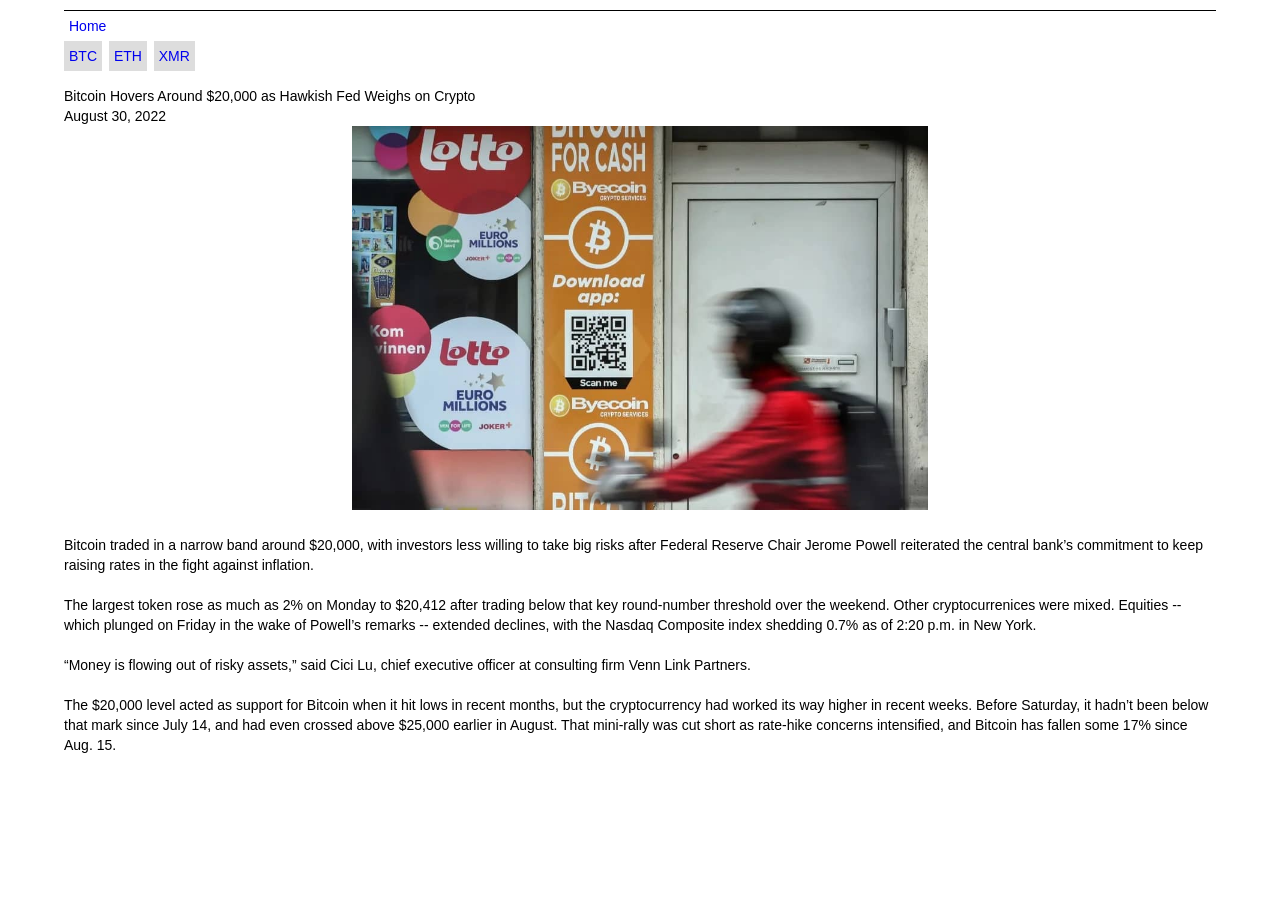
<file: ads/bitcoin -hovers-round.html>
<!DOCTYPE html>
<html>
<head>
<meta charset="UTF-8">
<meta name="viewport" content="width=device-width, initial-scale=1">
<link rel="stylesheet" href="style.css">
</head>
<body>
<div id="layout">
	<div id="header">
		<div id="logo"></div>
		<div id="menu">
			<div class="menu-item"><a href="/">Home</a></div>
		</div>
	</div>
	<div id="nav">
		<div class="category">
			<div class="item"><a href="#">BTC</a></div>
			<div class="item"><a href="#">ETH</a></div>
			<div class="item"><a href="#">XMR</a></div>
		</div>
	</div>
	<div id="content" class="clear">
		<h1>Bitcoin Hovers Around $20,000 as Hawkish Fed Weighs on Crypto</h1>
		<span>August 30, 2022</span>
		<p class="content-img"><img src="1-min.jpg"></p>
		<p>
		Bitcoin traded in a narrow band around $20,000, with investors less willing to take big risks after Federal Reserve Chair Jerome Powell reiterated the central bank’s commitment to keep raising rates in the fight against inflation.
		</p><p>The largest token rose as much as 2% on Monday to $20,412 after trading below that key round-number threshold over the weekend. Other cryptocurrenices were mixed. Equities -- which plunged on Friday in the wake of Powell’s remarks -- extended declines, with the Nasdaq Composite index shedding 0.7% as of 2:20 p.m. in New York.
		</p><p>“Money is flowing out of risky assets,” said Cici Lu, chief executive officer at consulting firm Venn Link Partners.
		</p><p>The $20,000 level acted as support for Bitcoin when it hit lows in recent months, but the cryptocurrency had worked its way higher in recent weeks. Before Saturday, it hadn’t been below that mark since July 14, and had even crossed above $25,000 earlier in August. That mini-rally was cut short as rate-hike concerns intensified, and Bitcoin has fallen some 17% since Aug. 15.
		</p>
	</div>
	<div id="footer">
	</div>
</div>
</body>
</html>
</file>
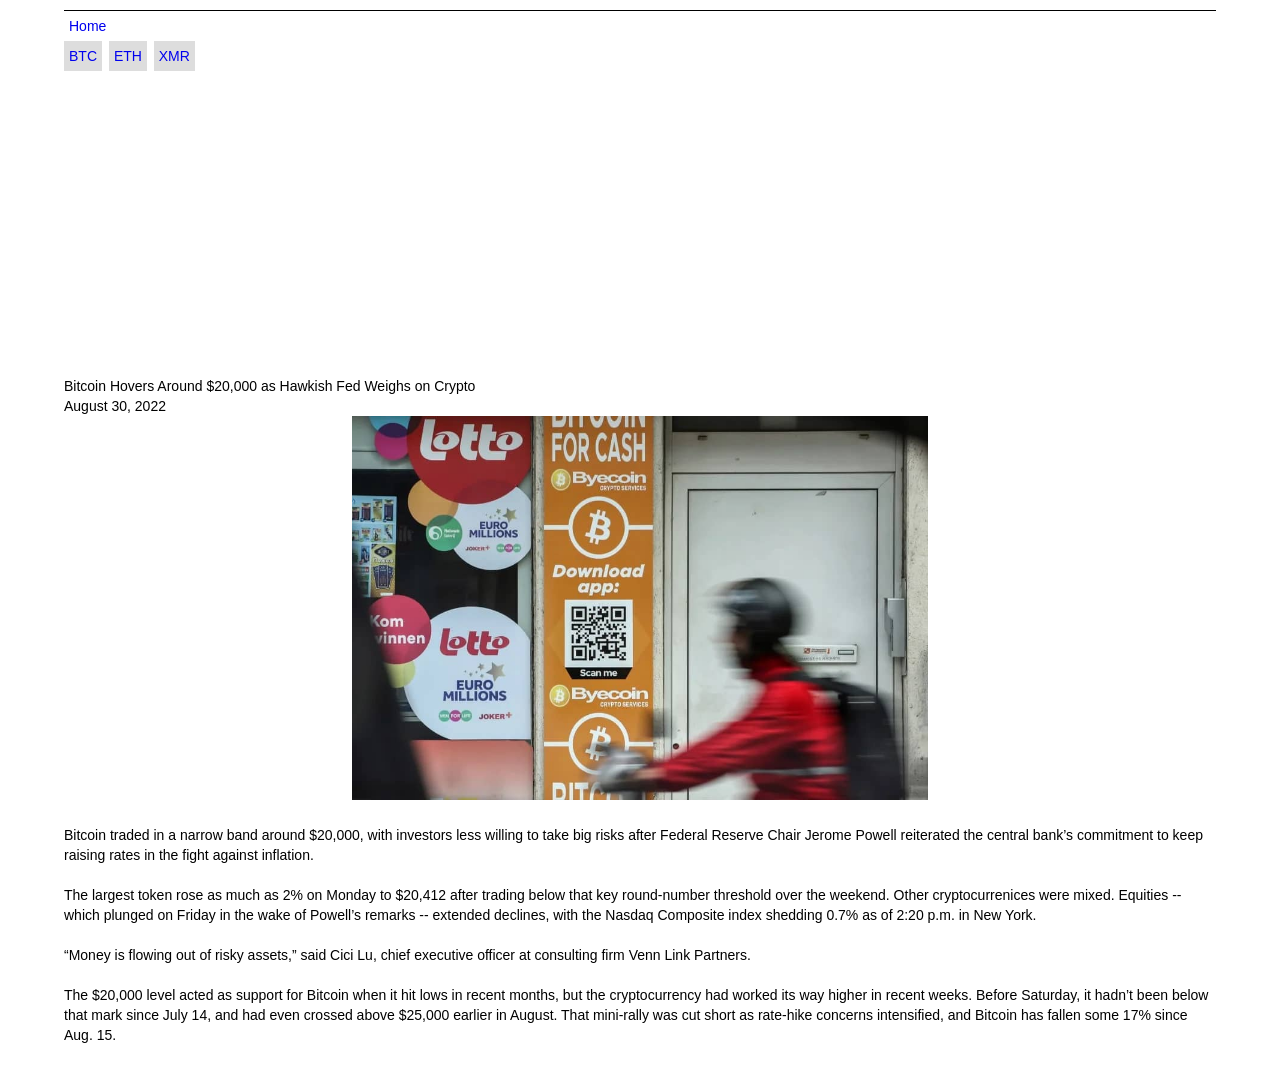
<file: ads/bitcoin-hovers-round.html>
<!DOCTYPE html>
<html>
<head>
<meta charset="UTF-8">
<meta name="viewport" content="width=device-width, initial-scale=1">
<link rel="stylesheet" href="style.css">
</head>
<body>
<div id="layout">
	<div id="header">
		<div id="logo"></div>
		<div id="menu">
			<div class="menu-item"><a href="/">Home</a></div>
		</div>
	</div>
	<div id="nav">
		<div class="category">
			<div class="item"><a href="#">BTC</a></div>
			<div class="item"><a href="#">ETH</a></div>
			<div class="item"><a href="#">XMR</a></div>
		</div>
	</div>
	<div id="content" class="clear">
		<p><iframe src="https://click.a-ads.com/2096392/62020/recaptcha/verify?appendix=&response=[base64]"></iframe></p>
		<p><iframe data-aa='2096392' loading='lazy' src='//ad.a-ads.com/2096392?size=728x90' style='width:728px; height:90px; border:0px; padding:0; overflow:hidden; background-color: transparent;'></iframe></p>
		<h1>Bitcoin Hovers Around $20,000 as Hawkish Fed Weighs on Crypto</h1>
		<span>August 30, 2022</span>
		<p class="content-img"><img src="1-min.jpg"></p>
		<p>
		Bitcoin traded in a narrow band around $20,000, with investors less willing to take big risks after Federal Reserve Chair Jerome Powell reiterated the central bank’s commitment to keep raising rates in the fight against inflation.
		</p><p>The largest token rose as much as 2% on Monday to $20,412 after trading below that key round-number threshold over the weekend. Other cryptocurrenices were mixed. Equities -- which plunged on Friday in the wake of Powell’s remarks -- extended declines, with the Nasdaq Composite index shedding 0.7% as of 2:20 p.m. in New York.
		</p><p>“Money is flowing out of risky assets,” said Cici Lu, chief executive officer at consulting firm Venn Link Partners.
		</p><p>The $20,000 level acted as support for Bitcoin when it hit lows in recent months, but the cryptocurrency had worked its way higher in recent weeks. Before Saturday, it hadn’t been below that mark since July 14, and had even crossed above $25,000 earlier in August. That mini-rally was cut short as rate-hike concerns intensified, and Bitcoin has fallen some 17% since Aug. 15.
		</p>
	</div>
	<div id="footer">
	</div>
</div>
</body>
</html>
</file>
<file: ads/style.css>
html, body, div, span, applet, object, iframe,
h1, h2, h3, h4, h5, h6, p, blockquote, pre,
a, abbr, acronym, address, big, cite, code,
del, dfn, em, img, ins, kbd, q, s, samp,
small, strike, strong, sub, sup, tt, var,
b, u, i, center,
dl, dt, dd, ol, ul, li,
fieldset, form, label, legend,
table, caption, tbody, tfoot, thead, tr, th, td,
article, aside, canvas, details, embed, 
figure, figcaption, footer, header, hgroup, 
menu, nav, output, ruby, section, summary,
time, mark, audio, video {
	margin: 0;
	padding: 0;
	border: 0;
	font-size: 100%;
	font: inherit;
	vertical-align: baseline;
}
article, aside, details, figcaption, figure, 
footer, header, hgroup, menu, nav, section {
	display: block;
}
body {
	line-height: 1;
}
ol, ul {
	list-style: none;
}
blockquote, q {
	quotes: none;
}
blockquote:before, blockquote:after,
q:before, q:after {
	content: '';
	content: none;
}
table {
	border-collapse: collapse;
	border-spacing: 0;
}
a {
	text-decoration: none;
}
body {
	font-family: averta_Regular,sans-serif;
    font-weight: 400;
    font-size: 14px;
    line-height: 1.42857143;
	margin: 0;

  color: #000;
  background-color: #fff;
}

#layout {
	margin: 0 auto;
	padding: 10px;
	width: 90%;
}
#header {
	border-top: 1px solid #000;
}

.menu-item {
	padding : 5px;
	margin-right: 3px;
	display:inline-block;
}

#nav {
	
}
.item {
	padding : 5px;
	margin-right: 3px;
	margin-bottom: 15px;
	display:inline-block;
	background: #ddd;
}
.clear {
	clear:both;
}
#content {
	width: 100%;
}

#content {
	margin-bottom: 20px;
}

#content p {
	margin-bottom: 20px;
}

.comic {
	width: 100%;
	margin-bottom: 10px;
}

.comic:after {
	clear: both;
    content: ".";
    display: block;
    height: 0;
    line-height: 0;
    visibility: hidden;
}

.content-img {
	text-align: center;
}
.content-img img {
	width: 50%;
}


#footer {
	margin-top: 10px;
	width: 100%;
	text-align: center;
}
</file>
